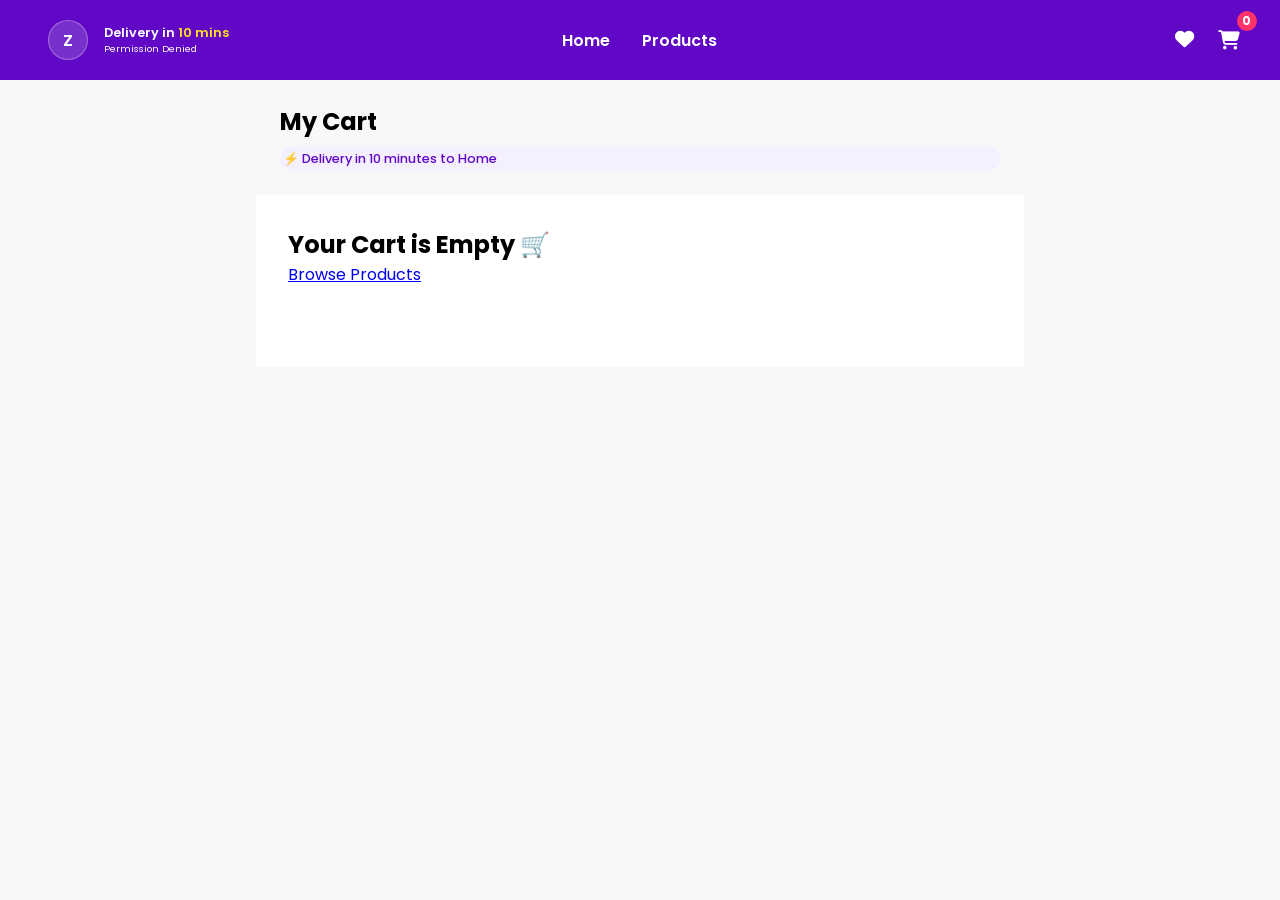
<file: Cart.html>
<!DOCTYPE html>
<html lang="en">

<head>
  <meta charset="UTF-8">
  <meta name="viewport" content="width=device-width, initial-scale=1.0">
  <title>Zepto - 10 Minutes Delivery</title>
  <link rel="stylesheet" href="./Cart.css">
  <link rel="shortcut icon" href="./assets/zepto-favicon.webp" type="image/x-icon">
  <link rel="stylesheet" href="https://cdnjs.cloudflare.com/ajax/libs/font-awesome/6.7.2/css/all.min.css"
    integrity="sha512-Evv84Mr4kqVGRNSgIGL/F/aIDqQb7xQ2vcrdIwxfjThSH8CSR7PBEakCr51Ck+w+/U6swU2Im1vVX0SVk9ABhg=="
    crossorigin="anonymous" referrerpolicy="no-referrer" />
</head>

<body>
  <!-- !NAVBAR -->
  <nav>
    <section id="nav1">
      <aside id="logo-address">
        <div id="logo">
          Z
        </div>
        <div id="address">
          <p>Delivery in <span>10 mins</span></p>
          <p id="location"><i class="fa-solid fa-location-dot"></i> Select Address</p>
        </div>
      </aside>
      <aside id="links">
        <a href="./index.html">Home</a>
        <a href="./Products.html">Products</a>
      </aside>
      <aside id="user-cart">
        <i class="fa-solid fa-heart"
   onclick="location.assign('./Wishlist.html')"></i>
        <div class="cart-icon" onclick="location.assign('./Cart.html')">
          <i class="fa-solid fa-cart-shopping"></i>
          <span id="cart-count">0</span>
        </div>
      </aside>
    </section>
  </nav>
  <!-- !SECTION -->
  <main class="cart_container">
    <section class="cart_container_one">
      <h2>My Cart</h2>
      <p>⚡ Delivery in 10 minutes to Home </p>
    </section>
    <section class="cart_container_two">
    </section>
    <section class="cart_container_three">

    </section>
  </main>
  <script src="./Cart.js"></script>
  <script src="./Order.js"></script>
  <script src="./location.js"></script>
</body>

</html>
</file>
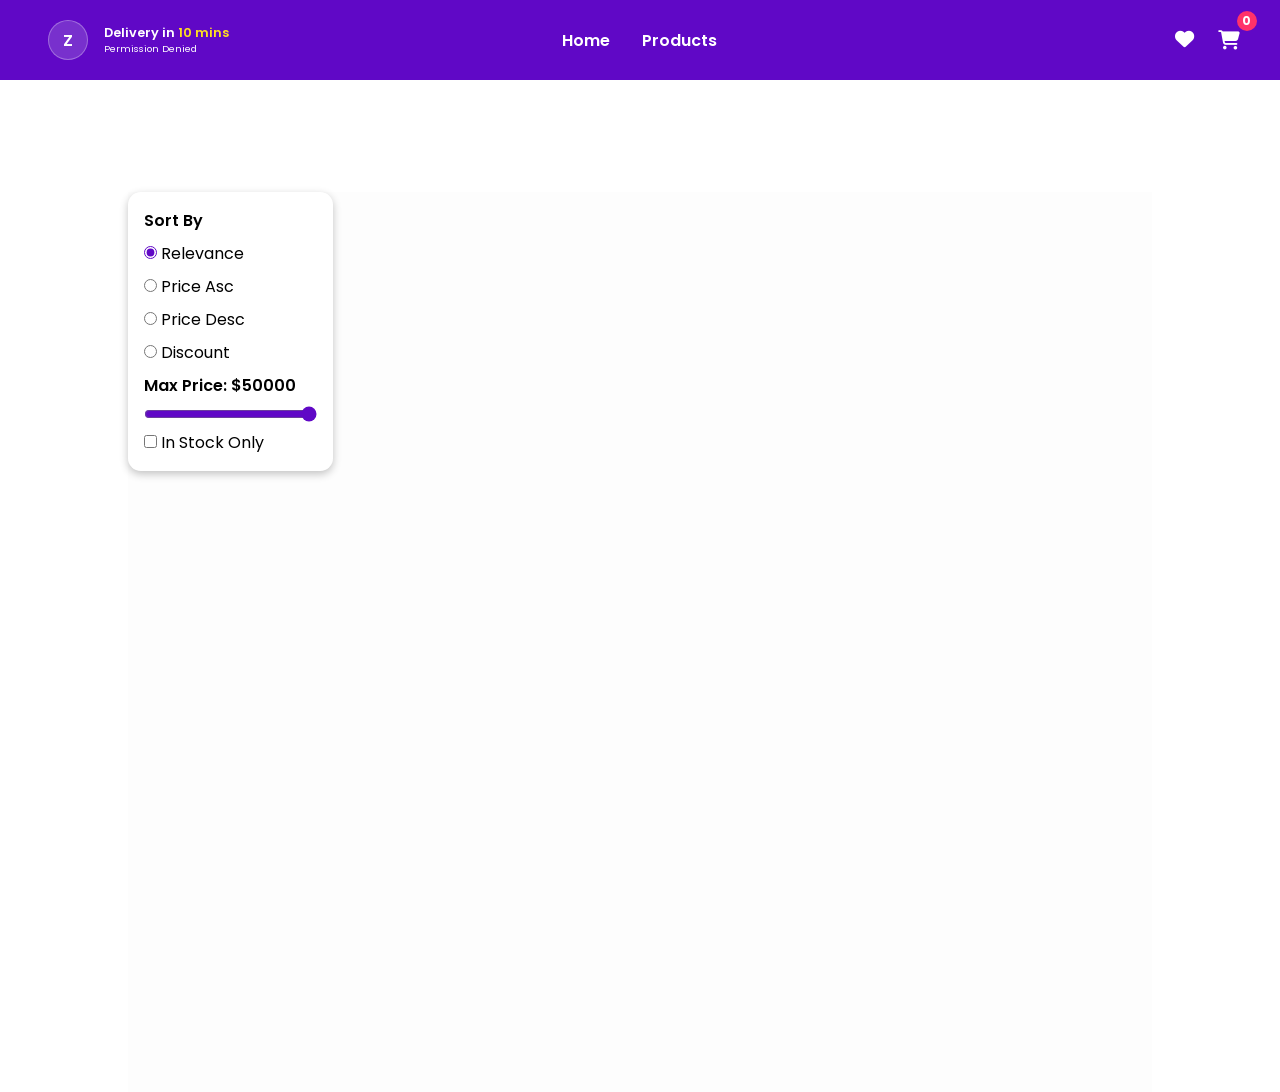
<file: Category.html>
<!DOCTYPE html>
<html lang="en">

<head>
  <meta charset="UTF-8">
  <meta name="viewport" content="width=device-width, initial-scale=1.0">
  <title>Category</title>
  <link rel="stylesheet" href="./Category.css">
  <link rel="shortcut icon" href="./assets/zepto-favicon.webp" type="image/x-icon">
  <link rel="stylesheet" href="https://cdnjs.cloudflare.com/ajax/libs/font-awesome/6.7.2/css/all.min.css"
    integrity="sha512-Evv84Mr4kqVGRNSgIGL/F/aIDqQb7xQ2vcrdIwxfjThSH8CSR7PBEakCr51Ck+w+/U6swU2Im1vVX0SVk9ABhg=="
    crossorigin="anonymous" referrerpolicy="no-referrer" />
</head>

<body>
  <!-- !NAVBAR -->
  <nav>
    <section id="nav1">
      <aside id="logo-address">
        <div id="logo">
          Z
        </div>
        <div id="address">
          <p>Delivery in <span>10 mins</span></p>
          <p id="location"><i class="fa-solid fa-location-dot"></i> Select Address</p>
        </div>
      </aside>
      <aside id="links">
        <a href="./index.html">Home</a>
        <a href="./Products.html">Products</a>
      </aside>
      <aside id="user-cart">
      <i class="fa-solid fa-heart"
   onclick="location.assign('./Wishlist.html')"></i>
        <div class="cart-icon" onclick="location.assign('./Cart.html')">
          <i class="fa-solid fa-cart-shopping"></i>
          <span id="cart-count">0</span>
        </div>
      </aside>
    </section>
  </nav>
  <!-- !HEADER -->
  <header>
    <aside id="header-one"></aside>
    <aside id="header-two"></aside>
  </header>
  <!-- !CATEGORY ITEMS -->
  <section id="category-items">
    <aside id="sidebar-one">
      <h3>Sort By</h3>
      <div class="radio-group">
        <input type="radio" name="sort" id="relevance" value="Relevance" checked>
        <label for="relevance">Relevance</label>
      </div>
      <div class="radio-group">
        <input type="radio" name="sort" id="priceAsc" value="Price Asc">
        <label for="priceAsc">Price Asc</label>
      </div>
      <div class="radio-group">
        <input type="radio" name="sort" id="priceDesc" value="Price Desc">
        <label for="priceDesc">Price Desc</label>
      </div>
      <div class="radio-group">
        <input type="radio" name="sort" id="discount" value="Discount">
        <label for="discount">Discount</label>
      </div>
      <h3 id="max-price-heading">Max Price: $<span>50000</span></h3>
      <input type="range" name="max-price" id="max-price" min="0" max="50000" value="50000">
      <div class="checkbox-group">
        <input type="checkbox" name="In-Stock" id="inStock" value="In Stock Only">
        <label for="inStock">In Stock Only</label>
      </div>
    </aside>
    <aside id="sidebar-two">
    </aside>
  </section>
  <script src="./Cart.js"></script>
  <script src="Wishlist.js"></script> 
  <script src="./Category.js"></script>
  <script src="./location.js"></script>
</body>

</html>
</file>
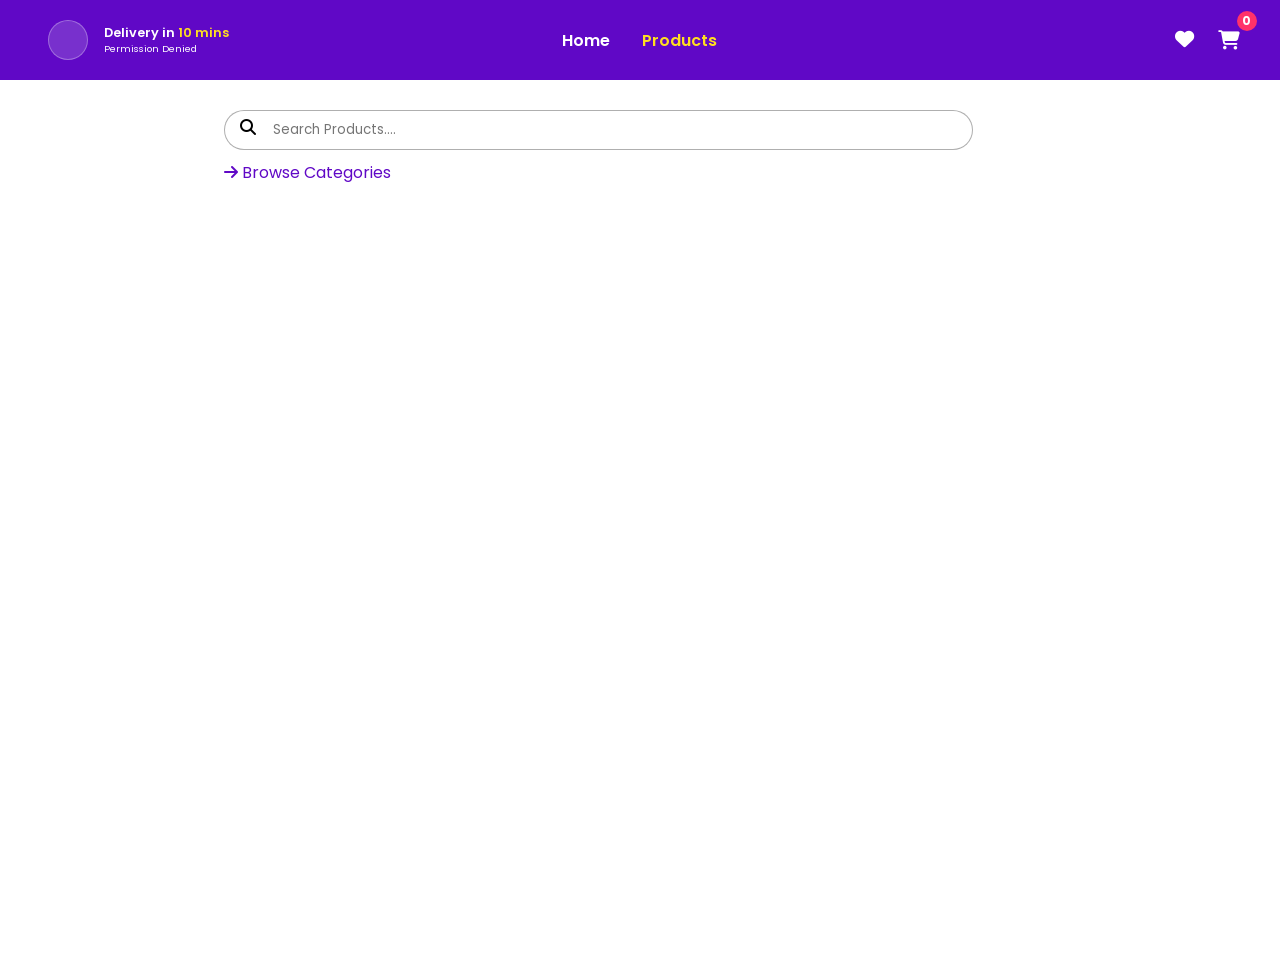
<file: Products.html>
<!DOCTYPE html>
<html lang="en">

<head>
  <meta charset="UTF-8">
  <meta name="viewport" content="width=device-width, initial-scale=1.0">
  <title>Zepto - 10 Minutes Delivery</title>
  <link rel="stylesheet" href="./Products.css">
  <link rel="shortcut icon" href="./assets/zepto-favicon.webp" type="image/x-icon">
  <link rel="stylesheet" href="https://cdnjs.cloudflare.com/ajax/libs/font-awesome/6.7.2/css/all.min.css"
    integrity="sha512-Evv84Mr4kqVGRNSgIGL/F/aIDqQb7xQ2vcrdIwxfjThSH8CSR7PBEakCr51Ck+w+/U6swU2Im1vVX0SVk9ABhg=="
    crossorigin="anonymous" referrerpolicy="no-referrer" />
</head>

<body>
  <nav>
    <section id="nav1">
      <aside id="logo-address">
        <div id="logo">
          
        </div>
        <div id="address">
          <p>Delivery in <span>10 mins</span></p>
          <p id="location"><i class="fa-solid fa-location-dot"></i> Select Address</p>
        </div>
      </aside>
      <aside id="links">
        <a href="./index.html">Home</a>
        <a href="./Products.html" class="active">Products</a>
      </aside>
      <aside id="user-cart">
       <i class="fa-solid fa-heart"
   onclick="location.assign('./Wishlist.html')"></i>
        <div class="cart-icon" onclick="location.assign('./Cart.html')">
          <i class="fa-solid fa-cart-shopping"></i>
          <span id="cart-count">0</span>
        </div>
      </aside>
    </section>
  </nav>
  <section id="products-section">
    <article id="products-section-1">
      <i class="fa-solid fa-magnifying-glass"></i>
      <input type="text" placeholder="Search Products....">
      <a href="./index.html#category-items">
        <i class="fa-solid fa-arrow-right"></i>
        Browse Categories</a>
    </article>
    <article id="products-section-2"></article>
  </section>
  <script src="./Cart.js"></script>
  <script src="Wishlist.js"></script>
  <script src="./Products.js"></script>
  <script src="./location.js"></script>
</body>

</html>
</file>
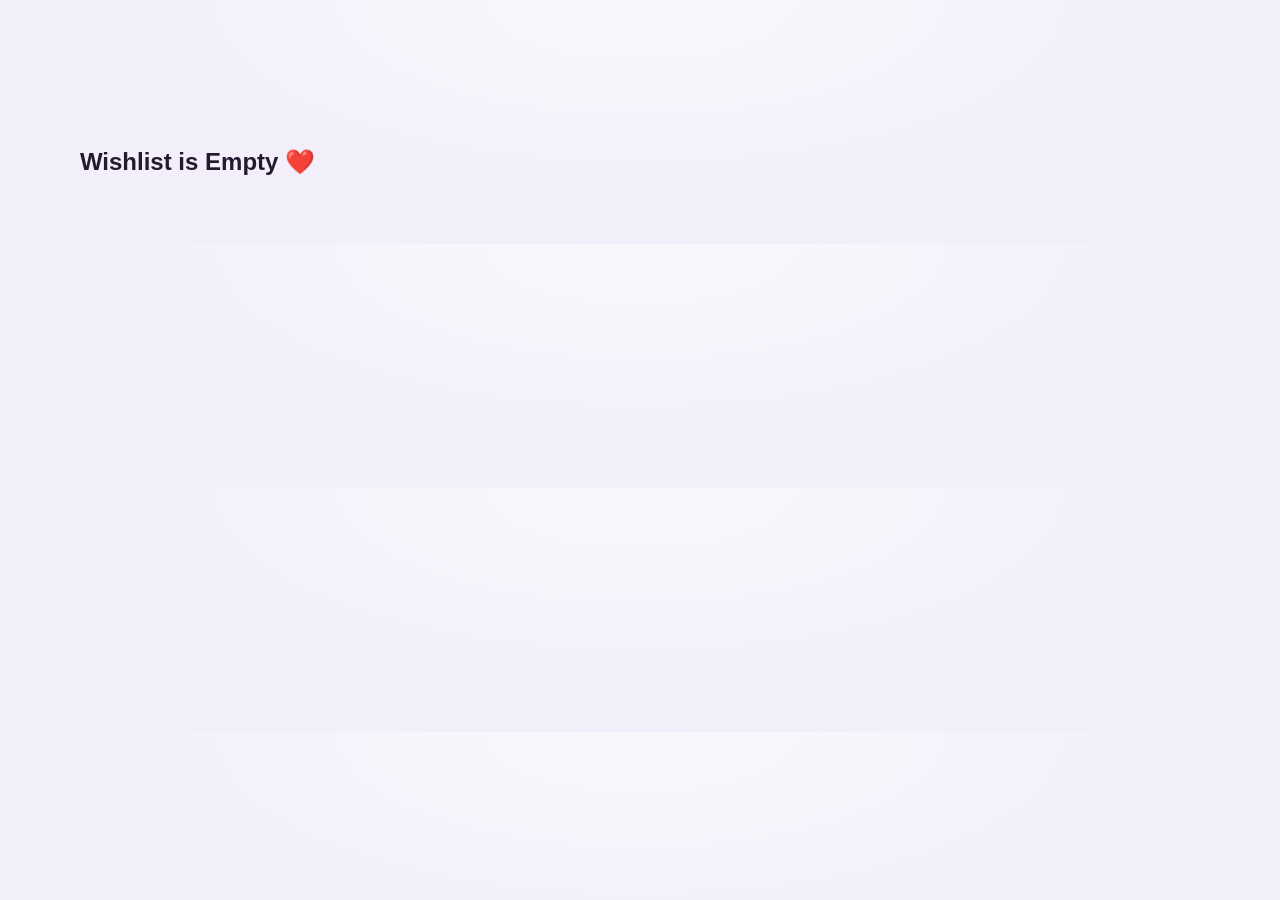
<file: Wishlist.html>
<!DOCTYPE html>
<html lang="en">

<head>
    <meta charset="UTF-8">
    <meta name="viewport" content="width=device-width, initial-scale=1.0">
    <title>Wishlist</title>
    <link rel="stylesheet" href="./Wishlist.css">
    <link rel="stylesheet" href="https://cdnjs.cloudflare.com/ajax/libs/font-awesome/6.7.2/css/all.min.css">
</head>

<body>
    <section id="wishlist-container"></section>
    <script src="./Cart.js"></script>
    <script src="./Wishlist.js"></script>
    <script src="./location.js"></script>
</body>

</html>
</file>
<file: Cart.css>
@import url("https://fonts.googleapis.com/css2?family=Poppins:ital,wght@0,100;0,200;0,300;0,400;0,500;0,600;0,700;0,800;0,900;1,100;1,200;1,300;1,400;1,500;1,600;1,700;1,800;1,900&display=swap");

* {
  margin: 0;
  box-sizing: border-box;
  font-family: "Poppins", sans-serif;
}
body {
  background-color: #efefef67;
  overflow-x: hidden;
  width: 100%;
}

img {
  max-width: 100%;
  display: block;
}

/* ! NAVBAR */
nav {
  height: 5rem;
  width: 100%;
  background-color: rgb(96, 8, 198);
  display: flex;
  flex-direction: column;
  justify-content: center;
  margin: 0 auto;
  position: sticky; /* restored for consistency with other pages */
  top: 0;
  z-index: 100;
}

#nav1 {
  flex: 1;
  width: 100%;
  display: flex;
  align-items: center;
  padding: 0rem 2rem;
}

#logo-address {
  flex-basis: 33.3%;
  display: flex;
  justify-content: flex-start;
  align-items: center;
}

#logo {
  border: 1px solid rgba(255, 255, 255, 0.293);
  height: 2.5rem;
  width: 2.5rem;
  display: flex;
  justify-content: center;
  align-items: center;
  color: #fff;
  font-weight: 600;
  font-size: 1rem;
  border-radius: 50%;
  background-color: rgba(226, 228, 235, 0.186);
  margin: 0px 1rem;
  flex-shrink: 0;
}
#address > p:first-child {
  color: #fff;
  font-size: 0.8rem;
  font-weight: 600;
}

#address > p:first-child > span {
  color: rgb(255, 223, 32);
}
#location {
  color: #fff;
  font-size: 0.6rem;
  font-weight: 400;
  cursor: pointer;
}
#links {
  flex-basis: 33.3%;
  display: flex;
  justify-content: center;
  align-items: center;
  gap: 1.5rem;
}

#links > a {
  color: #fff;
  text-decoration: none;
  font-weight: 600;
  padding: 0.5rem 0.25rem;
}
.active {
  color: rgb(255, 223, 32) !important;
}

#user-cart {
  flex-basis: 33.3%;
  display: flex;
  color: #fff;
  font-size: 1.2rem;
  justify-content: flex-end;
  align-items: center;
  gap: 1.1rem;
}

/* ! CART CONTAINER */
.cart_container {
  min-height: 80vh;
  width: 60%;
  margin: 0 auto;
}
.cart_container_one {
  padding: 1.5rem;
  display: flex;
  flex-direction: column;
  gap: 0.5rem;
}
.cart_container_one > h2 {
  font-size: 1.5rem;
}
.cart_container_one > p {
  font-size: 0.8rem;
  font-weight: 500;
  color: rgb(96, 8, 198);
  padding: 0.2rem;
  border-radius: 20px;
  background-color: rgb(244, 240, 255);
  display: inline-block;
}

.cart_container_two {
  padding: 2rem;
  background-color: #fff;
}

.cart_item {
  min-height: 100px;
  border-radius: 20px;
  box-shadow: rgba(0, 0, 0, 0.24) 0px 3px 8px;
  display: flex;
  background-color: white;
  border: 1px solid rgba(0, 0, 0, 0.425);
  margin: 10px 0px;
}

.cart_item_one {
  flex-basis: 15%;
  display: flex;
  justify-content: center;
  align-items: center;
}
.cart_item_one > img {
  height: 5rem;
  width: 5rem;
}
.cart_item_two {
  flex-basis: 70%;
  min-width: 0; /* lets long titles wrap instead of forcing overflow */
  display: flex;
  flex-direction: column;
  justify-content: center;
  align-items: flex-start;
  padding: 0.5rem;
}
.item_title {
  font-size: 1.2rem;
  font-weight: 500;
}
.item_qty {
  font-size: 0.8rem;
  font-weight: 500;
}
.item_price {
  font-size: 1rem;
  font-weight: 500;
}
.cart_item_three {
  flex-basis: 15%;
  display: flex;
  justify-content: center;
  align-items: center;
}
.fa-trash-can {
  font-size: 1.8rem;
}

.cart_container_three {
  padding: 1.5rem;
  display: flex;
  flex-direction: column;
  gap: 0.8rem;
  background-color: #fff;
}
.billing_details {
  border: 1px solid black;
  min-height: 220px;
  border-radius: 20px;
  box-shadow: rgba(0, 0, 0, 0.24) 0px 3px 8px;
  display: flex;
  flex-direction: column;
  justify-content: space-evenly;
  padding: 0.8rem;
}
.billing_info {
  display: flex;
  justify-content: space-between;
  gap: 0.5rem;
}
#buyNowBtn {
  height: 2.5rem;
  width: 100%;
  border-radius: 20px;
  background-color: rgb(96, 8, 198);
  color: white;
  font-weight: 600;
  border: none;
  font-size: 1.1rem;
}
.cart-icon {
  position: relative;
  cursor: pointer;
  padding: 0.4rem;
}

#cart-count {
  position: absolute;
  top: -8px;
  right: -10px;
  width: 20px;
  height: 20px;
  border-radius: 50%;
  background: #ff3269;
  color: #fff;
  display: flex;
  justify-content: center;
  align-items: center;
  font-size: 12px;
  font-weight: bold;
}

/* ================================
        RESPONSIVE DESIGN
================================ */

/* Large Laptop */
@media (max-width: 1200px) {
  #nav1 {
    padding: 0 1.5rem;
  }

  .cart_container {
    width: 80%;
  }
}

/* Tablet */
@media (max-width: 992px) {
  nav {
    height: auto;
    padding: 15px 0;
  }

  #nav1 {
    flex-wrap: wrap;
    row-gap: 15px;
  }

  #logo-address,
  #links,
  #user-cart {
    flex-basis: 100%;
    justify-content: center;
  }

  #logo-address {
    gap: 15px;
  }

  #links {
    flex-wrap: wrap;
  }

  .cart_container {
    width: 90%;
  }

  .cart_container_two {
    padding: 1.5rem;
  }

  .cart_item_one > img {
    height: 4rem;
    width: 4rem;
  }

  .item_title {
    font-size: 1.05rem;
  }
}

/* Mobile */
@media (max-width: 768px) {
  #logo {
    width: 45px;
    height: 45px;
    font-size: 18px;
    margin: 0;
  }

  #logo-address {
    flex-direction: column;
    text-align: center;
    gap: 8px;
  }

  #address p {
    text-align: center;
  }

  #links {
    gap: 20px;
  }

  #links a {
    font-size: 15px;
  }

  #user-cart {
    gap: 25px;
    font-size: 20px;
  }

  .cart_container {
    width: 95%;
    min-height: auto;
  }

  .cart_container_one {
    padding: 1.2rem;
  }

  .cart_container_two {
    padding: 1rem;
  }

  /* Cart row becomes a stacked card on mobile instead of a cramped 15/70/15 row */
  .cart_item {
    flex-wrap: wrap;
    padding: 1rem;
    gap: 0.6rem;
  }

  .cart_item_one {
    flex-basis: 100%;
    justify-content: flex-start;
  }

  .cart_item_one > img {
    height: 4.5rem;
    width: 4.5rem;
  }

  .cart_item_two {
    flex-basis: 100%;
    align-items: flex-start;
    padding: 0;
  }

  .cart_item_three {
    flex-basis: 100%;
    justify-content: flex-end;
  }

  .item_title {
    font-size: 1.05rem;
  }

  .fa-trash-can {
    font-size: 1.5rem;
  }

  .cart_container_three {
    padding: 1rem;
  }

  .billing_details {
    min-height: auto;
    padding: 1rem;
    gap: 0.6rem;
  }

  .billing_info {
    font-size: 0.9rem;
  }
}

/* Small Mobile */
@media (max-width: 576px) {
  nav {
    padding: 15px 0;
  }

  #nav1 {
    padding: 0 10px;
  }

  #links {
    gap: 15px;
  }

  #links a {
    font-size: 14px;
  }

  #user-cart {
    gap: 18px;
    font-size: 18px;
  }

  .cart_container_one > h2 {
    font-size: 1.25rem;
  }

  .cart_item_one > img {
    height: 3.8rem;
    width: 3.8rem;
  }

  .item_title {
    font-size: 0.95rem;
  }

  .item_qty,
  .item_price {
    font-size: 0.75rem;
  }

  #buyNowBtn {
    font-size: 1rem;
  }
}

/* Extra Small Devices */
@media (max-width: 400px) {
  #links {
    gap: 10px;
  }

  #links a {
    font-size: 13px;
  }

  #user-cart {
    font-size: 16px;
    gap: 15px;
  }

  .cart_container_two,
  .cart_container_three {
    padding: 0.8rem;
  }

  .cart_item {
    padding: 0.8rem;
  }

  .billing_details {
    padding: 0.8rem;
  }
}
</file>
<file: Category.css>
@import url("https://fonts.googleapis.com/css2?family=Poppins:ital,wght@0,100;0,200;0,300;0,400;0,500;0,600;0,700;0,800;0,900;1,100;1,200;1,300;1,400;1,500;1,600;1,700;1,800;1,900&display=swap");

*{
  margin: 0;
  box-sizing: border-box;
  font-family: "Poppins", sans-serif;
}

html {
  -webkit-text-size-adjust: 100%;
}

body {
  overflow-x: hidden; /* stops the grid overflow from creating a horizontal scrollbar */
  width: 100%;
}

img {
  max-width: 100%;
  display: block;
}

/* ! NAVBAR */
nav {
  height: 5rem;
  width: 100%;
  background-color: rgb(96, 8, 198);
  display: flex;
  flex-direction: column;
  justify-content: center;
  margin: 0 auto;
  position: sticky;
  top: 0;
  z-index: 100;
}

#nav1 {
  flex: 1;
  width: 100%;
  display: flex;
  align-items: center;
  padding: 0rem 2rem;
}

#logo-address {
  flex-basis: 33.3%;
  display: flex;
  justify-content: flex-start;
  align-items: center;
}

#logo {
  border: 1px solid rgba(255, 255, 255, 0.293);
  height: 2.5rem;
  width: 2.5rem;
  display: flex;
  justify-content: center;
  align-items: center;
  color: #fff;
  font-weight: 600;
  font-size: 1rem;
  border-radius: 50%;
  background-color: rgba(226, 228, 235, 0.186);
  margin: 0px 1rem;
  flex-shrink: 0;
}
#address > p:first-child {
  color: #fff;
  font-size: 0.8rem;
  font-weight: 600;
}

#address > p:first-child > span {
  color: rgb(255, 223, 32);
}
#location {
  color: #fff;
  font-size: 0.6rem;
  font-weight: 400;
  cursor: pointer;
}
#links {
  flex-basis: 33.3%;
  display: flex;
  justify-content: center;
  align-items: center;
  gap: 1.5rem;
}

#links > a {
  color: #fff;
  text-decoration: none;
  font-weight: 600;
  padding: 0.5rem 0.25rem;
}
.active {
  color: rgb(255, 223, 32) !important;
}

#user-cart {
  flex-basis: 33.3%;
  display: flex;
  color: #fff;
  font-size: 1.2rem;
  justify-content: flex-end;
  align-items: center;
  gap: 1.1rem;
}

/* !HEADER */
header {
  height: 7rem;
  width: 80%;
  margin: 0 auto;
  display: flex;
}
#header-one {
  flex-basis: 10%;
  display: flex;
  justify-content: center;
  align-items: center;
}
#header-two {
  flex-basis: 90%;
  display: flex;
  flex-direction: column;
  justify-content: center;
  gap: 0.2rem;
  min-width: 0; /* lets long text truncate/wrap instead of forcing overflow */
}
#header-two > h2 {
  font-size: 1.2rem;
  text-transform: capitalize;
}
#header-two > p {
  font-size: 0.8rem;
}

/* !CATEGORY ITEMS */
#category-items {
  min-height: 100vh;
  width: 80%;
  margin: 0 auto;
  display: flex;
  align-items: flex-start;
  gap: 1rem;
  background-color: rgb(253, 253, 253);
}
#sidebar-one {
  flex-basis: 20%;
  flex-shrink: 0;
  display: flex;
  flex-direction: column;
  padding: 1rem;
  gap: 0.5rem;
  border-radius: 0.8rem;
  background-color: #fff;
  box-shadow: rgba(0, 0, 0, 0.24) 0px 3px 8px;
  max-height: 80vh;
  position: sticky;
  top: 100px;
}
#sidebar-one > h3 {
  font-size: 1rem;
  font-weight: 600;
}
input {
  accent-color: rgb(96, 8, 198);
}
.clicked {
  color: red;
}

#sidebar-two {
  flex-basis: 80%;
  min-width: 0;
  display: grid;
  grid-template-columns: repeat(3, 1fr);
  gap: 1.5rem;
}

.product-cards {
  min-height: 20rem;
  width: 100%;
  border-radius: 10px;
  background-color: #fff;
  box-shadow: rgba(0, 0, 0, 0.24) 0px 3px 8px;
}

.product-card-one {
  height: 50%;
  background-color: #efefef;
  display: flex;
  align-items: center;
  justify-content: center;
  position: relative;
}
.product-card-one > .discount-percentage {
  position: absolute;
  top: 10px;
  left: 10px;
  padding: 0.2rem 0.5rem;
  background-color: rgb(96, 8, 198);
  color: white;
  font-size: 0.7rem;
  font-weight: 700;
  border-radius: 5px;
}
.product-card-one > img {
  height: 50%;
  width: 50%;
  object-fit: cover;
  border-radius: 5px;
}
.product-card-one > .wishlist {
  height: 2rem;
  width: 2rem;
  display: flex;
  justify-content: center;
  align-items: center;
  border-radius: 50%;
  background-color: #fff;
  box-shadow: rgba(0, 0, 0, 0.24) 0px 3px 8px;
  position: absolute;
  top: 10px;
  right: 10px;
}

.product-card-two {
  display: flex;
  justify-content: space-evenly;
  flex-direction: column;
  padding: 0.6rem;
  height: 50%;
}
.delivery-time {
  width: 40%;
  font-size: 0.8rem;
  border-radius: 5px;
  background-color: #efefef;
  box-shadow: rgba(0, 0, 0, 0.099) 0px 3px 8px;
}
.product-title {
  font-weight: 600;
  font-size: 0.9rem;
  overflow-wrap: break-word; /* was word-break: break-all */
  word-break: normal;
}
.product-brand {
  font-weight: 500;
  font-size: 0.8rem;
}
.product-price {
  display: flex;
  justify-content: space-between;
  position: relative;
  margin-bottom: 0.8rem;
}
.discount-price {
  font-size: 1rem;
  font-weight: 600;
}
.actual-price {
  font-size: 0.8rem;
  position: absolute;
  bottom: -10px;
  text-decoration-line: line-through;
  color: #595959;
}
.addBtn {
  border-radius: 17px;
  padding: 4px 0.8rem;
  border: 1px solid rgb(96, 8, 198);
  background-color: #efefef;
  color: rgb(96, 8, 198);
  font-weight: 600;
}

.ratings {
  font-size: 0.9rem;
  font-weight: 400;
  display: flex;
  justify-content: flex-start;
  align-items: center;
  gap: 0.2rem;
}
.ratings > i {
  color: gold;
}

.quantity-btn {
  background-color: rgb(96, 8, 198);
  color: white;
  border-radius: 50%;
  height: 25px;
  width: 25px;
  border: none;
}

.cart-icon {
  position: relative;
  cursor: pointer;
  padding: 0.4rem;
}

#cart-count {
  position: absolute;
  top: -8px;
  right: -10px;
  width: 20px;
  height: 20px;
  border-radius: 50%;
  background: #ff3269;
  color: #fff;
  display: flex;
  justify-content: center;
  align-items: center;
  font-size: 12px;
  font-weight: bold;
}

/* ================================
        RESPONSIVE DESIGN
================================ */

/* Large Laptop */
@media (max-width: 1200px) {
  #nav1 {
    padding: 0 1.5rem;
  }

  header,
  #category-items {
    width: 95%;
  }

  #sidebar-two {
    grid-template-columns: repeat(2, 1fr);
  }
}

/* Tablet */
@media (max-width: 992px) {
  nav {
    height: auto;
    padding: 15px 0;
  }

  #nav1 {
    flex-wrap: wrap;
    row-gap: 15px;
  }

  #logo-address,
  #links,
  #user-cart {
    flex-basis: 100%;
    justify-content: center;
  }

  #logo-address {
    gap: 15px;
  }

  #links {
    flex-wrap: wrap;
  }

  header {
    height: auto;
    padding: 1rem 0;
  }

  #header-one {
    flex-basis: 15%;
  }
  #header-two {
    flex-basis: 85%;
  }

  #category-items {
    flex-direction: column;
    min-height: 0;
  }

  #sidebar-one {
    flex-basis: 100%;
    width: 100%;
    position: static; /* unstick: filters become a normal block above the grid */
    max-height: none;
  }

  #sidebar-two {
    flex-basis: 100%;
    width: 100%;
    grid-template-columns: repeat(2, 1fr);
    gap: 1rem;
  }
}

/* Mobile */
@media (max-width: 768px) {
  #logo {
    width: 45px;
    height: 45px;
    font-size: 18px;
    margin: 0;
  }

  #logo-address {
    flex-direction: column;
    text-align: center;
    gap: 8px;
  }

  #address p {
    text-align: center;
  }

  #links {
    gap: 20px;
  }

  #links a {
    font-size: 15px;
  }

  #user-cart {
    gap: 25px;
    font-size: 20px;
  }

  header {
    width: 95%;
  }

  #header-one {
    flex-basis: 20%;
    font-size: 1.3rem;
  }
  #header-two {
    flex-basis: 80%;
  }
  #header-two > h2 {
    font-size: 1.05rem;
  }
  #header-two > p {
    font-size: 0.75rem;
  }

  #category-items {
    width: 95%;
  }

  #sidebar-one {
    max-height: 60vh;
    overflow-y: auto;
  }

  #sidebar-two {
    grid-template-columns: repeat(2, 1fr);
    gap: 0.8rem;
  }

  .product-cards {
    min-height: 18rem;
  }

  .product-title {
    font-size: 0.85rem;
  }

  .discount-price {
    font-size: 0.9rem;
  }
}

/* Small Mobile */
@media (max-width: 576px) {
  nav {
    padding: 15px 0;
  }

  #nav1 {
    padding: 0 10px;
  }

  #links {
    gap: 15px;
  }

  #links a {
    font-size: 14px;
  }

  #user-cart {
    gap: 18px;
    font-size: 18px;
  }

  header {
    flex-direction: column;
    align-items: flex-start;
    height: auto;
    gap: 0.3rem;
  }

  #header-one {
    display: none; /* icon column drops out; text takes full width */
  }
  #header-two {
    flex-basis: 100%;
  }

  #sidebar-two {
    grid-template-columns: 1fr; /* single column of product cards */
    gap: 1rem;
  }

  .product-cards {
    min-height: 22rem;
  }

  .delivery-time {
    width: 55%;
  }
}

/* Extra Small Devices */
@media (max-width: 400px) {
  #links {
    gap: 10px;
  }

  #links a {
    font-size: 13px;
  }

  #user-cart {
    font-size: 16px;
    gap: 15px;
  }

  #sidebar-one {
    padding: 0.75rem;
  }

  .product-title {
    font-size: 0.8rem;
  }

  .product-brand {
    font-size: 0.75rem;
  }

  .addBtn {
    padding: 3px 0.6rem;
    font-size: 0.8rem;
  }
}
</file>
<file: Products.css>
@import url("https://fonts.googleapis.com/css2?family=Poppins:ital,wght@0,100;0,200;0,300;0,400;0,500;0,600;0,700;0,800;0,900;1,100;1,200;1,300;1,400;1,500;1,600;1,700;1,800;1,900&display=swap");

* {
  margin: 0;
  box-sizing: border-box;
  font-family: "Poppins", sans-serif;
}

html {
  -webkit-text-size-adjust: 100%;
}

body {
  overflow-x: hidden;
  width: 100%;
}

img {
  max-width: 100%;
  display: block;
}

/* ! NAVBAR */
nav {
  height: 5rem;
  width: 100%;
  background-color: rgb(96, 8, 198);
  display: flex;
  flex-direction: column;
  justify-content: center;
  margin: 0 auto;
  position: sticky; /* restored for consistency with other pages */
  top: 0;
  z-index: 100;
}

#nav1 {
  flex: 1;
  width: 100%;
  display: flex;
  align-items: center;
  padding: 0rem 2rem;
}

#logo-address {
  flex-basis: 33.3%;
  display: flex;
  justify-content: flex-start;
  align-items: center;
}

#logo {
  border: 1px solid rgba(255, 255, 255, 0.293);
  height: 2.5rem;
  width: 2.5rem;
  display: flex;
  justify-content: center;
  align-items: center;
  color: #fff;
  font-weight: 600;
  font-size: 1rem;
  border-radius: 50%;
  background-color: rgba(226, 228, 235, 0.186);
  margin: 0px 1rem;
  flex-shrink: 0;
}
#address > p:first-child {
  color: #fff;
  font-size: 0.8rem;
  font-weight: 600;
}

#address > p:first-child > span {
  color: rgb(255, 223, 32);
}
#location {
  color: #fff;
  font-size: 0.6rem;
  font-weight: 400;
  cursor: pointer;
}
#links {
  flex-basis: 33.3%;
  display: flex;
  justify-content: center;
  align-items: center;
  gap: 1.5rem;
}

#links > a {
  color: #fff;
  text-decoration: none;
  font-weight: 600;
  padding: 0.5rem 0.25rem;
}
.active {
  color: rgb(255, 223, 32) !important;
}

#user-cart {
  flex-basis: 33.3%;
  display: flex;
  color: #fff;
  font-size: 1.2rem;
  justify-content: flex-end;
  align-items: center;
  gap: 1.1rem;
}

/* !PRODUCTS SECTION */
#products-section {
  min-height: 100vh;
  width: 70%;
  margin: 0 auto;
  display: flex;
  flex-direction: column;
}
#products-section-1 {
  min-height: 15vh;
  height: auto;
  display: flex;
  flex-direction: column;
  align-items: flex-start;
  justify-content: center;
  gap: 0.6rem;
  padding: 1.2rem 2rem;
  position: relative;
}
#products-section-1 > input {
  width: 90%;
  min-height: 2.5rem;
  border-radius: 20px;
  border: 1px solid rgba(0, 0, 0, 0.315);
  padding: 0px 3rem;
}
#products-section-1 > i {
  position: absolute;
  top: 35%;
  left: calc(2rem + 1rem);
  transform: translateY(-50%);
}
#products-section-1 > a {
  text-decoration: none;
  color: rgb(96, 8, 198);
}
#products-section-1 > a:hover {
  text-decoration: underline;
}
#products-section-2 {
  min-height: 80vh;
  display: grid;
  grid-template-columns: repeat(3, 1fr);
  gap: 1.5rem;
  padding-bottom: 1.5rem;
}

.product-cards {
  min-height: 20rem;
  width: 100%;
  max-width: 17rem;
  margin: 0 auto; /* was margin:1.5rem on every card — now spacing comes from grid gap */
  border-radius: 10px;
  background-color: #fff;
  box-shadow: rgba(0, 0, 0, 0.24) 0px 3px 8px;
}

.product-card-one {
  height: 50%;
  background-color: #efefef;
  display: flex;
  align-items: center;
  justify-content: center;
  position: relative;
}
.product-card-one > .discount-percentage {
  position: absolute;
  top: 10px;
  left: 10px;
  padding: 0.2rem 0.5rem;
  background-color: rgb(96, 8, 198);
  color: white;
  font-size: 0.7rem;
  font-weight: 700;
  border-radius: 5px;
}
.product-card-one > img {
  height: 50%;
  width: 50%;
  object-fit: cover;
  border-radius: 5px;
}
.product-card-one > .wishlist {
  height: 2rem;
  width: 2rem;
  display: flex;
  justify-content: center;
  align-items: center;
  border-radius: 50%;
  background-color: #fff;
  box-shadow: rgba(0, 0, 0, 0.24) 0px 3px 8px;
  position: absolute;
  top: 10px;
  right: 10px;
}

.product-card-two {
  display: flex;
  justify-content: space-evenly;
  flex-direction: column;
  padding: 0.6rem;
  height: 50%;
}
.delivery-time {
  width: 40%;
  font-size: 0.8rem;
  border-radius: 5px;
  background-color: #efefef;
  box-shadow: rgba(0, 0, 0, 0.099) 0px 3px 8px;
}
.product-title {
  font-weight: 600;
  font-size: 0.9rem;
  overflow-wrap: break-word; /* was word-break: break-all */
  word-break: normal;
}
.product-brand {
  font-weight: 500;
  font-size: 0.8rem;
}
.product-price {
  display: flex;
  justify-content: space-between;
  position: relative;
  margin-bottom: 0.8rem;
}
.discount-price {
  font-size: 1rem;
  font-weight: 600;
}
.actual-price {
  font-size: 0.8rem;
  position: absolute;
  bottom: -10px;
  text-decoration-line: line-through;
  color: #595959;
}
.addBtn {
  border-radius: 17px;
  padding: 4px 0.8rem;
  border: 1px solid rgb(96, 8, 198);
  background-color: #efefef;
  color: rgb(96, 8, 198);
  font-weight: 600;
}

.ratings {
  font-size: 0.9rem;
  font-weight: 400;
  display: flex;
  justify-content: flex-start;
  align-items: center;
  gap: 0.2rem;
}
.ratings > i {
  color: gold;
}

.clicked {
  color: red;
}

.quantity-btn {
  background-color: rgb(96, 8, 198);
  color: white;
  border-radius: 50%;
  height: 25px;
  width: 25px;
  border: none;
}

.cart-icon {
  position: relative;
  cursor: pointer;
  padding: 0.4rem;
}

#cart-count {
  position: absolute;
  top: -8px;
  right: -10px;
  width: 20px;
  height: 20px;
  border-radius: 50%;
  background: #ff3269;
  color: #fff;
  display: flex;
  justify-content: center;
  align-items: center;
  font-size: 12px;
  font-weight: bold;
}

/* ================================
        RESPONSIVE DESIGN
================================ */

/* Large Laptop */
@media (max-width: 1200px) {
  #nav1 {
    padding: 0 1.5rem;
  }

  #products-section {
    width: 90%;
  }

  #products-section-2 {
    grid-template-columns: repeat(3, 1fr);
    gap: 1.2rem;
  }
}

/* Tablet */
@media (max-width: 992px) {
  nav {
    height: auto;
    padding: 15px 0;
  }

  #nav1 {
    flex-wrap: wrap;
    row-gap: 15px;
  }

  #logo-address,
  #links,
  #user-cart {
    flex-basis: 100%;
    justify-content: center;
  }

  #logo-address {
    gap: 15px;
  }

  #links {
    flex-wrap: wrap;
  }

  #products-section {
    width: 95%;
  }

  #products-section-1 {
    padding: 1rem 1.2rem;
  }

  #products-section-1 > i {
    left: calc(1.2rem + 1rem);
  }

  #products-section-2 {
    grid-template-columns: repeat(2, 1fr);
    gap: 1.2rem;
  }
}

/* Mobile */
@media (max-width: 768px) {
  #logo {
    width: 45px;
    height: 45px;
    font-size: 18px;
    margin: 0;
  }

  #logo-address {
    flex-direction: column;
    text-align: center;
    gap: 8px;
  }

  #address p {
    text-align: center;
  }

  #links {
    gap: 20px;
  }

  #links a {
    font-size: 15px;
  }

  #user-cart {
    gap: 25px;
    font-size: 20px;
  }

  #products-section {
    width: 95%;
    min-height: auto;
  }

  #products-section-1 {
    padding: 1rem;
  }

  #products-section-1 > input {
    width: 100%;
    padding: 0px 2.6rem;
  }

  #products-section-1 > i {
    left: calc(1rem + 0.8rem);
  }

  #products-section-2 {
    min-height: auto;
    grid-template-columns: repeat(2, 1fr);
    gap: 1rem;
  }

  .product-cards {
    min-height: 18rem;
    max-width: 100%;
  }

  .product-title {
    font-size: 0.85rem;
  }

  .discount-price {
    font-size: 0.9rem;
  }
}

/* Small Mobile */
@media (max-width: 576px) {
  nav {
    padding: 15px 0;
  }

  #nav1 {
    padding: 0 10px;
  }

  #links {
    gap: 15px;
  }

  #links a {
    font-size: 14px;
  }

  #user-cart {
    gap: 18px;
    font-size: 18px;
  }

  #products-section-1 {
    padding: 0.8rem;
  }

  #products-section-1 > input {
    padding: 0px 2.4rem;
    min-height: 2.3rem;
  }

  #products-section-1 > i {
    left: calc(0.8rem + 0.7rem);
  }

  #products-section-2 {
    grid-template-columns: 1fr; /* single column on small phones */
    gap: 1rem;
  }

  .product-cards {
    min-height: 22rem;
  }

  .delivery-time {
    width: 55%;
  }
}

/* Extra Small Devices */
@media (max-width: 400px) {
  #links {
    gap: 10px;
  }

  #links a {
    font-size: 13px;
  }

  #user-cart {
    font-size: 16px;
    gap: 15px;
  }

  #products-section-1 > input {
    font-size: 0.85rem;
  }

  .product-title {
    font-size: 0.8rem;
  }

  .product-brand {
    font-size: 0.75rem;
  }

  .addBtn {
    padding: 3px 0.6rem;
    font-size: 0.8rem;
  }
}
</file>
<file: Wishlist.css>
*{
  box-sizing: border-box;
}

:root {
  --violet-900: #3b0a6b;
  --violet-700: #4c1d95;
  --violet-600: #6d28d9;
  --violet-500: #7c3aed;
  --violet-100: #ede7fb;
  --bg: #f3effa;
  --surface: #ffffff;
  --text: #221a2e;
  --text-muted: #756f82;
  --danger: #e11d48;
  --danger-100: #fde4e9;
  --gold: #ffdf20;
  --radius-lg: 20px;
  --radius-md: 12px;
  --shadow-card: 0 4px 16px rgba(76, 29, 149, 0.08);
  --shadow-card-hover: 0 16px 32px rgba(76, 29, 149, 0.16);
}

body {
  margin: 0;
  font-family: "Poppins", Arial, sans-serif;
  background: radial-gradient(ellipse at top, #faf8fd 0%, var(--bg) 60%);
  color: var(--text);
  overflow-x: hidden;
}

img {
  max-width: 100%;
  display: block;
}

#wishlist-container {
  width: 90%;
  max-width: 1280px;
  margin: 48px auto;
  display: grid;
  grid-template-columns: repeat(auto-fill, minmax(250px, 1fr));
  gap: 28px;
}

.product-card {
  background: var(--surface);
  border-radius: var(--radius-lg);
  padding: 18px;
  box-shadow: var(--shadow-card);
  text-align: center;
  display: flex;
  flex-direction: column;
  transition: transform 0.25s ease, box-shadow 0.25s ease;
}

.product-card:hover {
  transform: translateY(-6px);
  box-shadow: var(--shadow-card-hover);
}

/* Product image sits on a soft gradient "stage" instead of bare white —
   echoes the colored category-icon backgrounds used elsewhere on the site */
.product-card img {
  width: 100%;
  height: 180px;
  object-fit: contain;
  padding: 16px;
  border-radius: var(--radius-md);
  background: linear-gradient(160deg, var(--violet-100) 0%, #f8f6fd 100%);
  transition: transform 0.25s ease;
}

.product-card:hover img {
  transform: scale(1.04);
}

.product-card h3 {
  margin: 14px 0 4px;
  font-size: 16px;
  font-weight: 500;
  color: var(--text);
  min-height: 42px;
  display: -webkit-box;
  -webkit-line-clamp: 2;
  -webkit-box-orient: vertical;
  overflow: hidden;
}

.product-card h2 {
  margin: 0 0 6px;
  font-size: 21px;
  font-weight: 700;
  color: var(--violet-600);
  letter-spacing: -0.01em;
}

.remove-btn,
.move-cart {
  width: 100%;
  padding: 12px 10px;
  border-radius: 999px;
  margin-top: 8px;
  cursor: pointer;
  font-size: 14px;
  font-weight: 600;
  font-family: inherit;
  border: 1.5px solid transparent;
  transition: background 0.2s ease, color 0.2s ease, border-color 0.2s ease,
    transform 0.15s ease;
}

.remove-btn:active,
.move-cart:active {
  transform: scale(0.98);
}

/* Secondary action: quiet outline, not competing with "Move to cart" */
.remove-btn {
  background: transparent;
  border-color: var(--danger-100);
  color: var(--danger);
}

.remove-btn::before {
  content: "✕  ";
}

.remove-btn:hover {
  background: var(--danger-100);
}

/* Primary action: solid fill, the one the eye should land on */
.move-cart {
  background: var(--violet-600);
  color: white;
  box-shadow: 0 6px 16px rgba(109, 40, 217, 0.28);
}

.move-cart::before {
  content: "🛒  ";
}

.move-cart:hover {
  background: var(--violet-700);
  box-shadow: 0 8px 20px rgba(76, 29, 149, 0.34);
}

.remove-btn:focus-visible,
.move-cart:focus-visible {
  outline: 2px solid var(--violet-500);
  outline-offset: 2px;
}

@media (prefers-reduced-motion: reduce) {
  .product-card,
  .product-card img,
  .remove-btn,
  .move-cart {
    transition: none;
  }
}

/* ================================
        RESPONSIVE DESIGN
================================ */

@media (max-width: 992px) {
  #wishlist-container {
    width: 92%;
    margin: 36px auto;
    gap: 22px;
    grid-template-columns: repeat(auto-fill, minmax(220px, 1fr));
  }
}

@media (max-width: 768px) {
  #wishlist-container {
    width: 94%;
    margin: 28px auto;
    gap: 18px;
    grid-template-columns: repeat(auto-fill, minmax(200px, 1fr));
  }

  .product-card {
    padding: 14px;
    border-radius: var(--radius-md);
  }

  .product-card img {
    height: 150px;
  }

  .product-card h3 {
    font-size: 15px;
    min-height: 38px;
  }

  .product-card h2 {
    font-size: 19px;
  }
}

@media (max-width: 480px) {
  #wishlist-container {
    width: 95%;
    margin: 22px auto;
    gap: 14px;
    grid-template-columns: repeat(auto-fill, minmax(140px, 1fr));
  }

  .product-card {
    padding: 10px;
  }

  .product-card img {
    height: 120px;
    padding: 10px;
  }

  .product-card h3 {
    font-size: 13px;
    min-height: 34px;
    margin: 10px 0 2px;
  }

  .product-card h2 {
    font-size: 16px;
  }

  .remove-btn,
  .move-cart {
    padding: 10px 8px;
    font-size: 12.5px;
  }
}

@media (max-width: 360px) {
  #wishlist-container {
    grid-template-columns: 1fr 1fr;
    gap: 10px;
  }

  .product-card img {
    height: 110px;
  }
}
</file>
